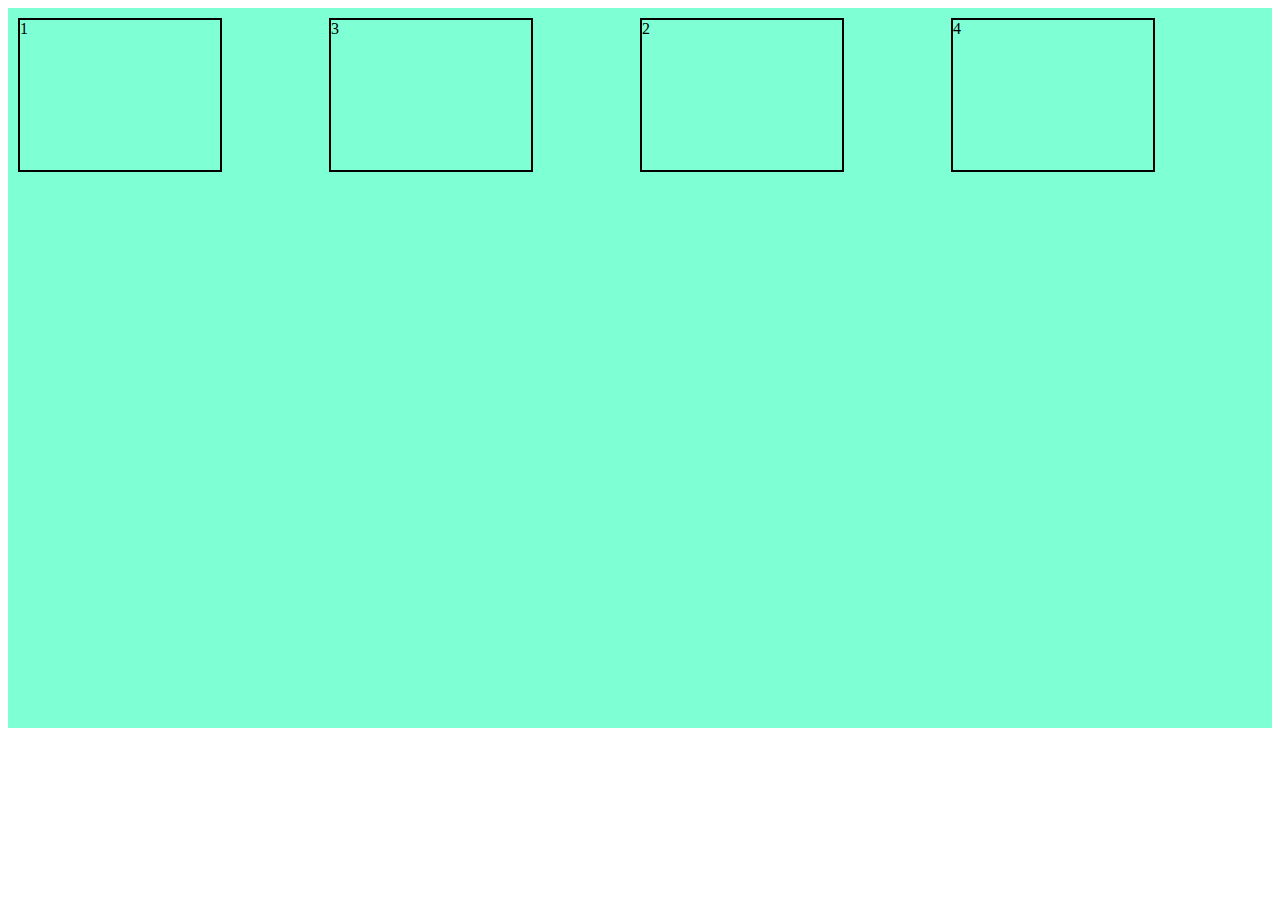
<file: flex.html>
<!DOCTYPE html>
<html lang="en">
<head>
    <meta charset="UTF-8">
    <meta name="viewport" content="width=device-width, initial-scale=1.0">
    
    <title>Document</title>
    <link rel="stylesheet" href="css/style.css">
</head>
<body>
    <div class="flex-body">
        <div class="flex-item" style="order: 1;">1</div>
        <div class="flex-item" id="flexitem2" style="order: 2;">2</div>
        <div class="flex-item" style="order: 3;">3</div>
        <div class="flex-item" style="order: 4;">4</div>

    </div>



</body>
</html>
</file>
<file: css/style.css>
.flex-body{
    background-color: aquamarine;
    padding: 10px;
    height: 700px;


    display: flex;
    
    flex-direction: row; /* column olduqu zaman */
    justify-content: flex-end; /* x oxu istiqametinde yerini teyin edir */
    align-items: flex-start; /* y oxu istiqametinde yerini teyin edir */

}

.flex-item{
    
    height: 150px;
    border: 2px black solid;
   
    margin-right: auto;
   
   flex-basis: 200px;
}


#flexitem2{
    order: 4 !important;
    

}
</file>
